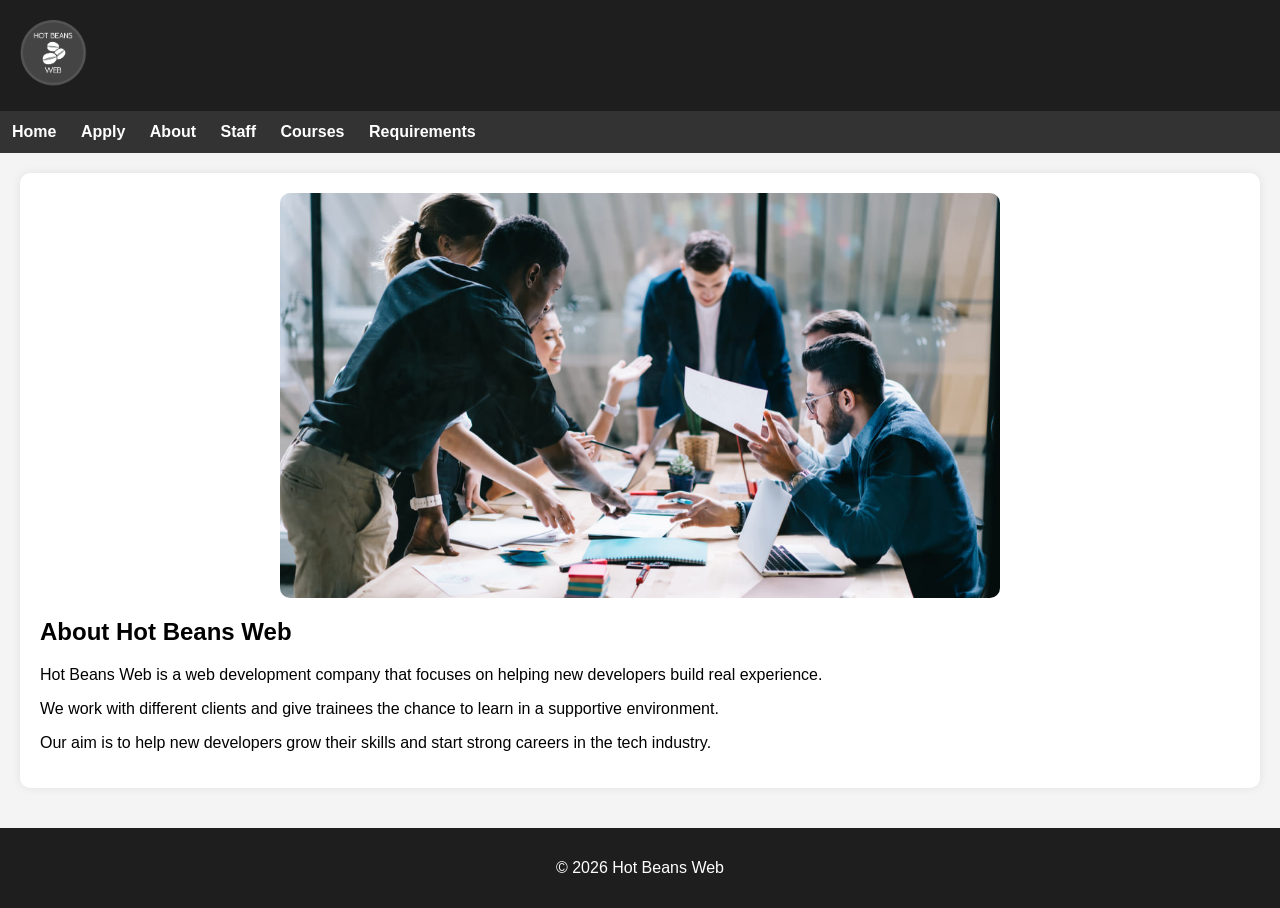
<file: about.html>
<!DOCTYPE html>
<html>
<head>
    <title>About - Hot Beans Web</title>
    <link rel="stylesheet" href="styles.css">
</head>
<body>

<div class="header">
    <img src="images/logolarge2.png" alt="Hot Beans Logo">
</div>

<div class="nav">
    <a href="index.html">Home</a>
    <a href="apply.html">Apply</a>
    <a href="about.html">About</a>
    <a href="staff.html">Staff</a>
    <a href="courses.html">Courses</a>
    <a href="requirements.html">Requirements</a>
</div>

<div class="main-content">

    <div class="left-section" style="flex: 1 1 100%;">
        <img src="images/collab.jpg" alt="About Image" class="about-image">
        <h2>About Hot Beans Web</h2>
        <p>Hot Beans Web is a web development company that focuses on helping new developers build real experience.</p>
        <p>We work with different clients and give trainees the chance to learn in a supportive environment.</p>
        <p>Our aim is to help new developers grow their skills and start strong careers in the tech industry.</p>
    </div>

</div>

<div class="footer">
    <p>© 2026 Hot Beans Web</p>
</div>

</body>
</html>
</file>
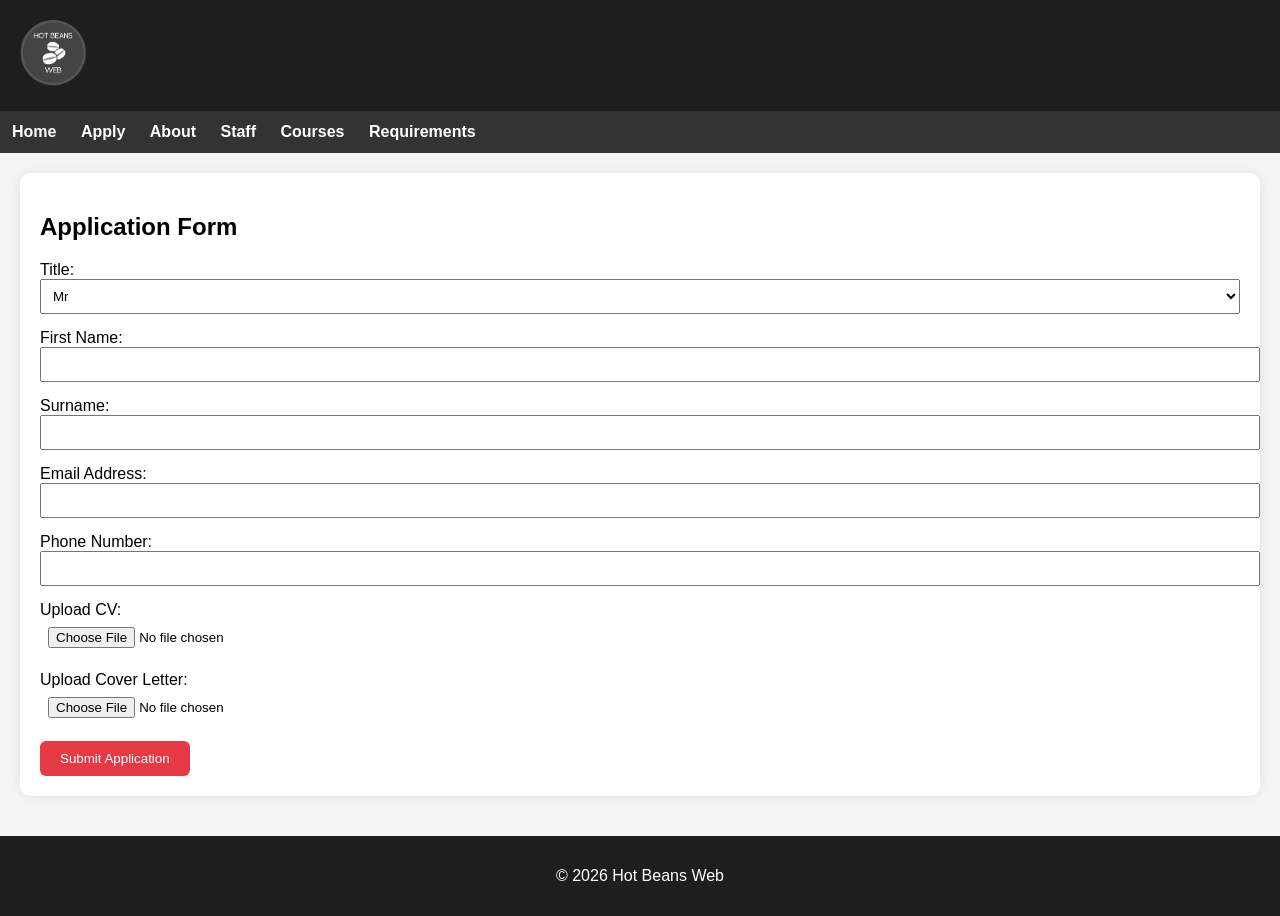
<file: apply.html>
<!DOCTYPE html>
<html>
<head>
    <title>Apply - Hot Beans Web</title>
    <link rel="stylesheet" href="styles.css">
</head>
<body>

<div class="header">
    <img src="images/logolarge2.png">
</div>


<div class="nav">
    <a href="index.html">Home</a>
    <a href="apply.html">Apply</a>
    <a href="about.html">About</a>
    <a href="staff.html">Staff</a>
    <a href="courses.html">Courses</a>
    <a href="requirements.html">Requirements</a>
</div>

<div class="main-content">
    <div class="left-section">
        <h2>Application Form</h2>

        <form>

            <label>Title:</label>
            <select>
                <option>Mr</option>
                <option>Ms</option>
                <option>Mrs</option>
                <option>Miss</option>
                <option>Other</option>
            </select>

            <label>First Name:</label>
            <input type="text"required>

            <label>Surname:</label>
            <input type="text"required>

            <label>Email Address:</label>
            <input type="email"required>

            <label>Phone Number:</label>
            <input type="text"required>

            <label>Upload CV:</label>
            <input type="file">

            <label>Upload Cover Letter:</label>
            <input type="file">

            <button type="submit">Submit Application</button>

        </form>
    </div>
</div>

<div class="footer">
    <p>© 2026 Hot Beans Web</p>
</div>

</body>
</html>
</file>
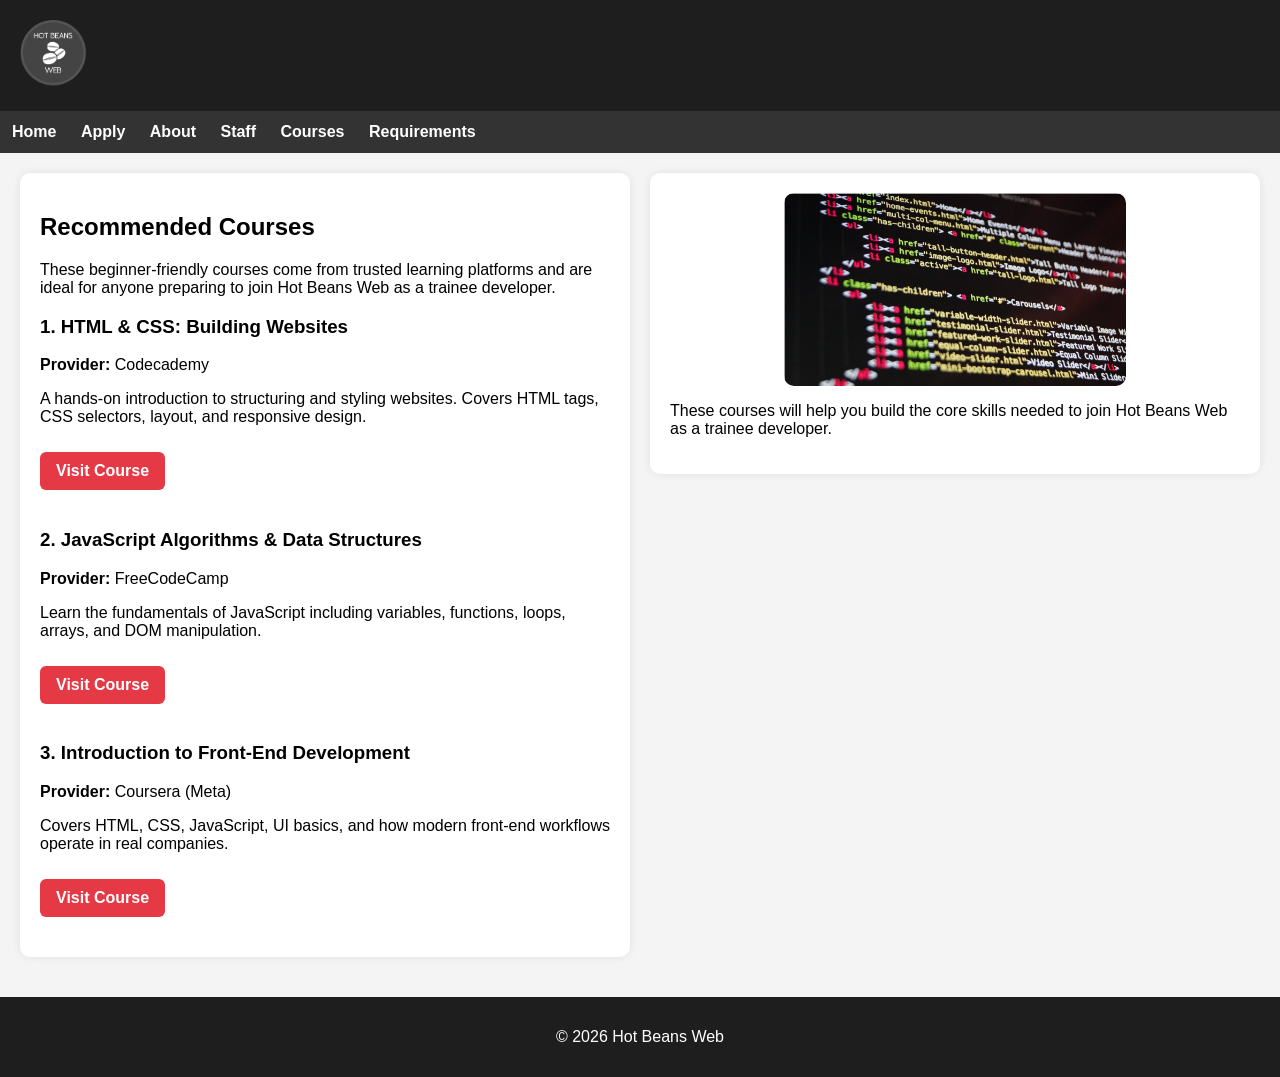
<file: courses.html>
<!DOCTYPE html>
<html>
<head>
    <title>Hot Beans Web - Courses</title>
    <link rel="stylesheet" href="styles.css">
</head>
<body>

<div class="header">
    <img src="images/logolarge2.png" alt="Hot Beans Logo">
</div>

<div class="nav">
    <a href="index.html">Home</a>
    <a href="apply.html">Apply</a>
    <a href="about.html">About</a>
    <a href="staff.html">Staff</a>
    <a href="courses.html">Courses</a>
    <a href="requirements.html">Requirements</a>
</div>

<div class="main-content">

    <div class="left-section">
        <h2>Recommended Courses</h2>
        <p>These beginner‑friendly courses come from trusted learning platforms and are ideal for anyone preparing to join Hot Beans Web as a trainee developer.</p>

        <h3>1. HTML & CSS: Building Websites</h3>
        <p><b>Provider:</b> Codecademy</p>
        <p>A hands‑on introduction to structuring and styling websites. Covers HTML tags, CSS selectors, layout, and responsive design.</p>
        <a href="https://www.codecademy.com/learn/learn-html-css" class="course-btn" target="_blank">Visit Course</a>

        <h3>2. JavaScript Algorithms & Data Structures</h3>
        <p><b>Provider:</b> FreeCodeCamp</p>
        <p>Learn the fundamentals of JavaScript including variables, functions, loops, arrays, and DOM manipulation.</p>
        <a href="https://www.freecodecamp.org/learn/javascript-algorithms-and-data-structures/" class="course-btn" target="_blank">Visit Course</a>

        <h3>3. Introduction to Front-End Development</h3>
        <p><b>Provider:</b> Coursera (Meta)</p>
        <p>Covers HTML, CSS, JavaScript, UI basics, and how modern front‑end workflows operate in real companies.</p>
        <a href="https://www.coursera.org/learn/introduction-to-front-end-development" class="course-btn" target="_blank">Visit Course</a>
    </div>

    <div class="right-section">
        <img src="images/code.png" alt="Courses Image" class="course-img">
        <p>These courses will help you build the core skills needed to join Hot Beans Web as a trainee developer.</p>
    </div>

</div>

<div class="footer">
    <p>© 2026 Hot Beans Web</p>
</div>

</body>
</html>
</file>
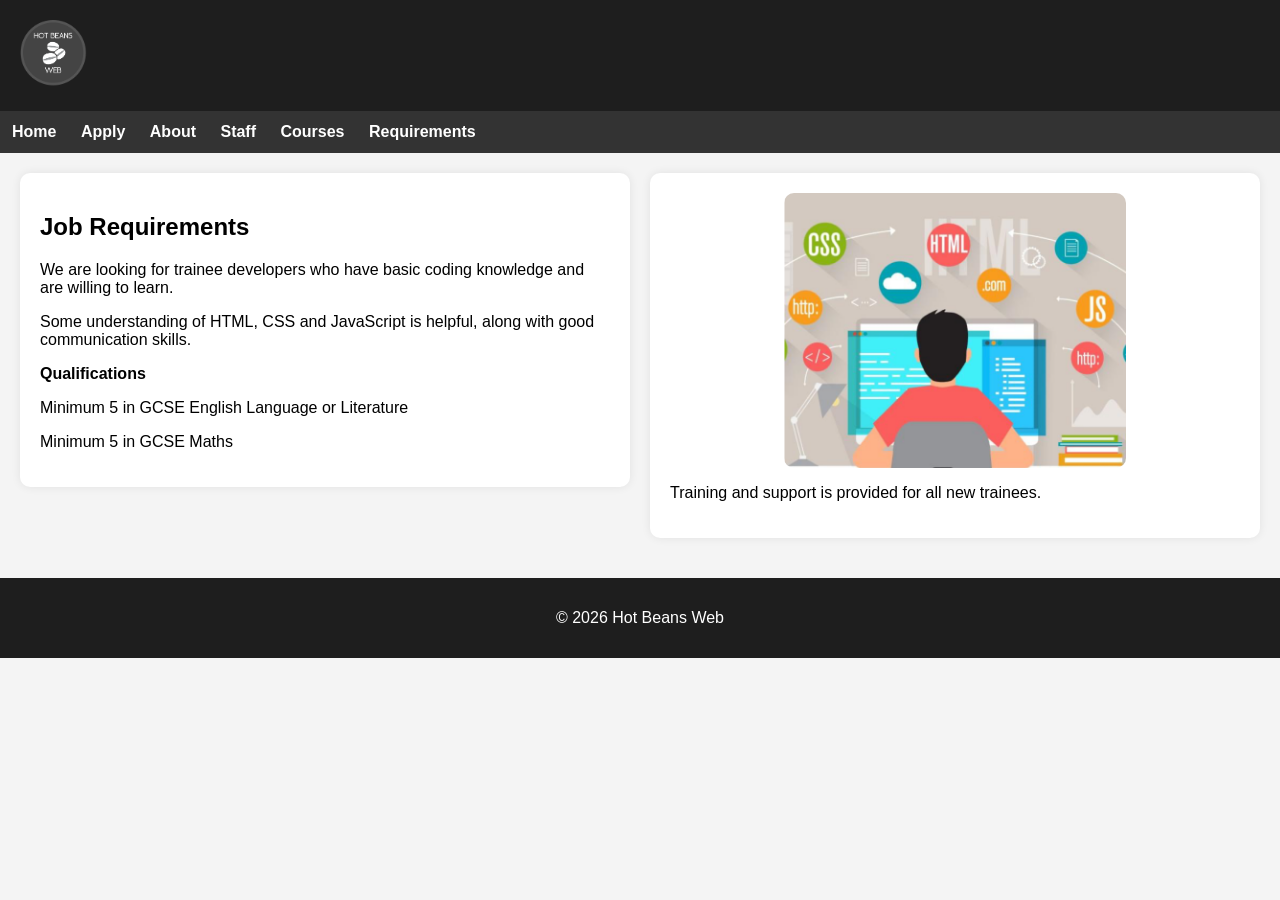
<file: requirements.html>
<!DOCTYPE html>
<html>
<head>
    <title>Requirements - Hot Beans Web</title>
    <link rel="stylesheet" href="styles.css">
</head>
<body>

<div class="header">
    <img src="images/logolarge2.png" alt="Hot Beans Logo">
</div>

<div class="nav">
    <a href="index.html">Home</a>
    <a href="apply.html">Apply</a>
    <a href="about.html">About</a>
    <a href="staff.html">Staff</a>
    <a href="courses.html">Courses</a>
    <a href="requirements.html">Requirements</a>
</div>

<div class="main-content">

    <div class="left-section">
        <h2>Job Requirements</h2>
        <p>We are looking for trainee developers who have basic coding knowledge and are willing to learn.</p>
        <p>Some understanding of HTML, CSS and JavaScript is helpful, along with good communication skills.</p>

        <b>Qualifications</b>
        <p>Minimum 5 in GCSE English Language or Literature</p>
        <p>Minimum 5 in GCSE Maths</p>
    </div>

    <div class="right-section">
        <img src="images/learning.png" alt="Requirements Image" class="req-img">
        <p>Training and support is provided for all new trainees.</p>
    </div>

</div>

<div class="footer">
    <p>© 2026 Hot Beans Web</p>
</div>

</body>
</html>
</file>
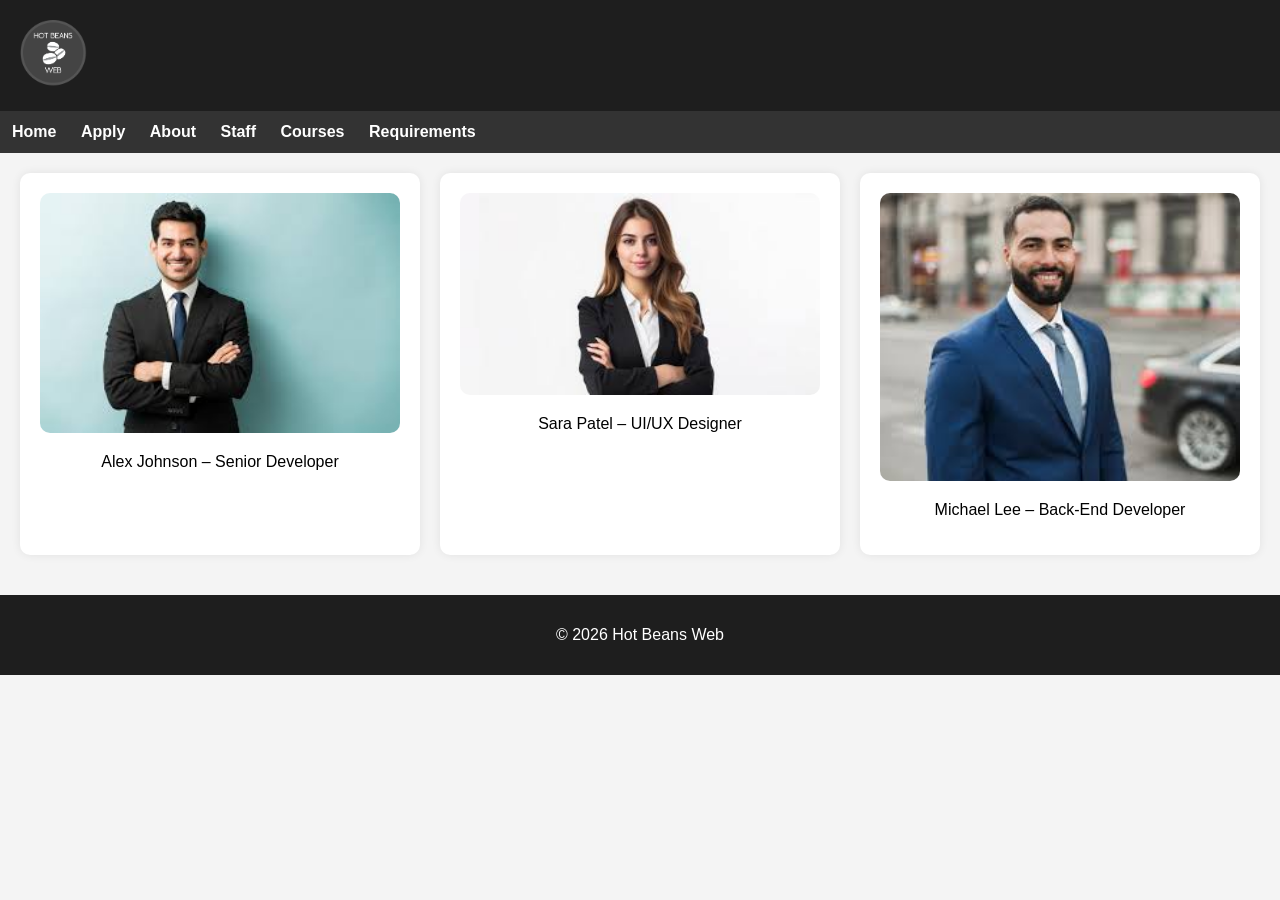
<file: staff.html>
<!DOCTYPE html>
<html>
<head>
    <title>Staff - Hot Beans Web</title>
    <link rel="stylesheet" href="styles.css">
</head>
<body>

<div class="header">
    <img src="images/logolarge2.png">
</div>


<div class="nav">
    <a href="index.html">Home</a>
    <a href="apply.html">Apply</a>
    <a href="about.html">About</a>
    <a href="staff.html">Staff</a>
    <a href="courses.html">Courses</a>
    <a href="requirements.html">Requirements</a>
</div>

<div class="staff-container">

    <div class="staff-box">
        <img src="images/staff1.jpg" alt="Staff Member">
        <p>Alex Johnson – Senior Developer</p>
    </div>

    <div class="staff-box">
        <img src="images/staff2.jpg" alt="Staff Member">
        <p>Sara Patel – UI/UX Designer</p>
    </div>

    <div class="staff-box">
        <img src="images/staff3.jpg" alt="Staff Member">
        <p>Michael Lee – Back-End Developer</p>
    </div>

</div>

<div class="footer">
    <p>© 2026 Hot Beans Web</p>
</div>

</body>
</html>
</file>
<file: styles.css>
/* GLOBAL */
body {
    margin: 0;
    font-family: Arial, sans-serif;
    background-color: #F4F4F4;
}

/* HEADER */
.header {
    background-color: #1E1E1E;
    color: white;
    padding: 20px;
}

.header img {
    height: 67px;
}

/* NAVIGATION */
.nav {
    background-color: #333;
    padding: 12px;
}

.nav a {
    color: white;
    margin-right: 20px;
    text-decoration: none;
    font-weight: bold;
}

.nav a:hover {
    color: #E63946;
}

/* MAIN CONTENT LAYOUT */
.main-content {
    display: flex;
    justify-content: space-between;
    align-items: flex-start;
    gap: 20px;
    padding: 20px;
}

/* LEFT + RIGHT SECTIONS */
.left-section,
.right-section {
    background: white;
    padding: 20px;
    flex: 1;
    border-radius: 10px;
    box-shadow: 0 0 10px rgba(0,0,0,0.08);
}

/* RIGHT SECTION FIX */
.right-section {
    margin-right: 0;
}

/* VIDEO */
.video-container {
    width: 100%;
    border-radius: 10px;
    overflow: hidden;
}

.hero-video {
    width: 100%;
    height: auto;
    object-fit: cover;
    border-radius: 10px;
}

/* FORMS */
form input,
form select,
form textarea {
    width: 100%;
    padding: 8px;
    margin-bottom: 15px;
}

button {
    background-color: #E63946;
    color: white;
    padding: 10px 20px;
    border: none;
    cursor: pointer;
    border-radius: 6px;
}

button:hover {
    background-color: #c72f3b;
}

/* STAFF PAGE */
.staff-container {
    display: flex;
    padding: 20px;
    gap: 20px;
}

.staff-box {
    background: white;
    padding: 20px;
    flex: 1;
    text-align: center;
    border-radius: 10px;
    box-shadow: 0 0 10px rgba(0,0,0,0.08);
}

.staff-box img {
    width: 100%;
    border-radius: 10px;
}

/* FOOTER */
.footer {
    background-color: #1E1E1E;
    color: white;
    text-align: center;
    padding: 15px;
    margin-top: 20px;
}

/* DATE */
#date-container {
    position: absolute;
    top: 10px;
    right: 15px;
    font-size: 14px;
    color: #333; 
    font-weight: 500;
}

/* IMAGE SIZING — ABOUT PAGE */
.left-section img {
    max-width: 60%;
    display: block;
    margin: 0 auto 20px auto;
    border-radius: 10px;
}

/* IMAGE SIZING — COURSES + REQUIREMENTS */
.small-img,
.course-img,
.req-img {
    max-width: 60%;
    display: block;
    margin: 0 auto 15px auto;
    border-radius: 10px;
}

/* COURSE BUTTONS — ADDED */
.course-btn {
    display: inline-block;
    background-color: #E63946;
    color: white;
    padding: 10px 16px;
    margin: 10px 0 20px 0;
    text-decoration: none;
    border-radius: 6px;
    font-weight: bold;
}

.course-btn:hover {
    background-color: #c72f3b;
}

#date-container {
    color: white;
}
</file>
